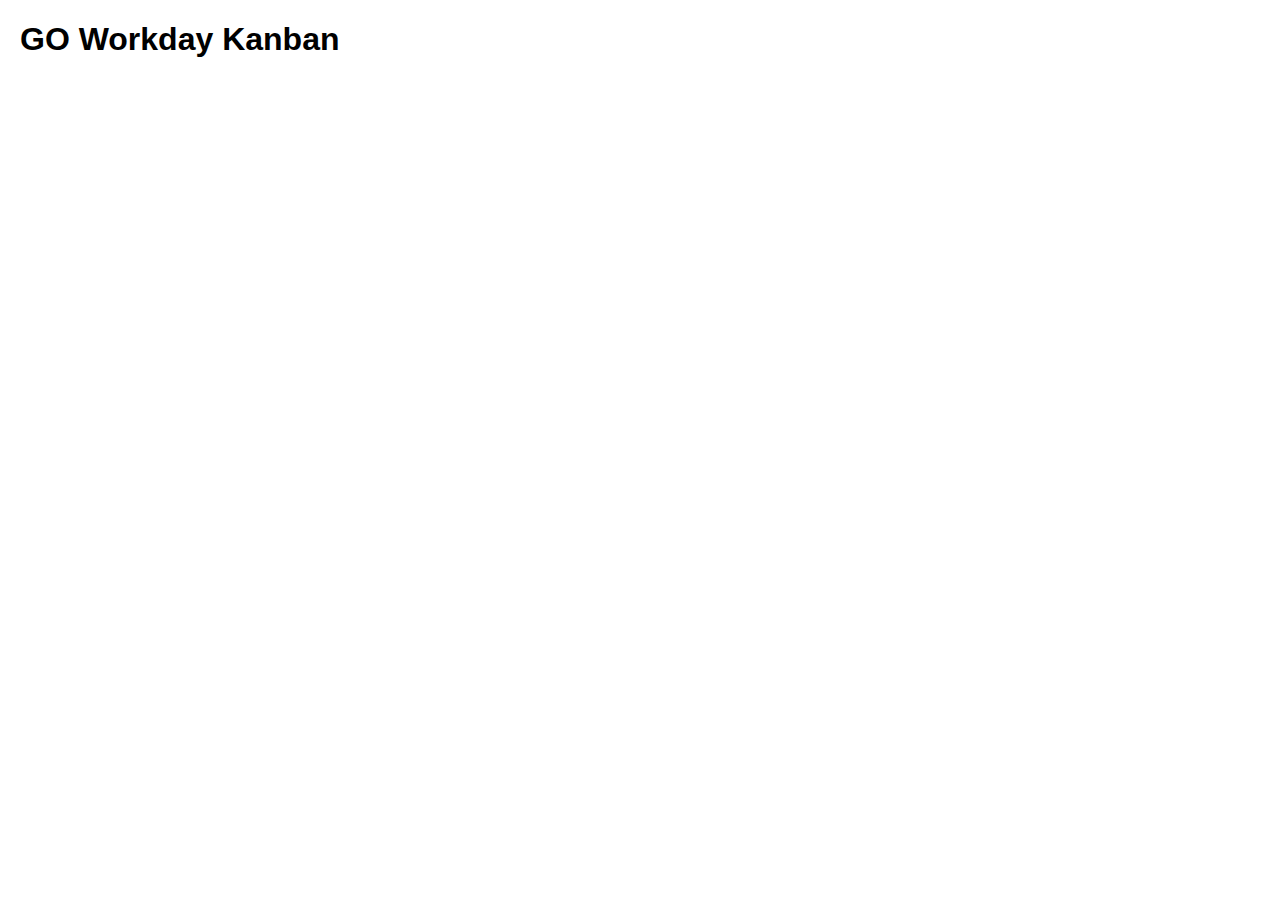
<file: index.html>
<!DOCTYPE html>
<html>
<head>
    <title></title>
	<link rel="stylesheet" href="css/styles.css">
	<link rel="stylesheet" href="css/print.css" type="text/css" media="print">
	<script src="js/vanillaes_csv.js"></script>
	<script src="js/process.js"></script>
</head>

<body>
<h1>GO Workday Kanban</h1>
</body>
</html>
</file>
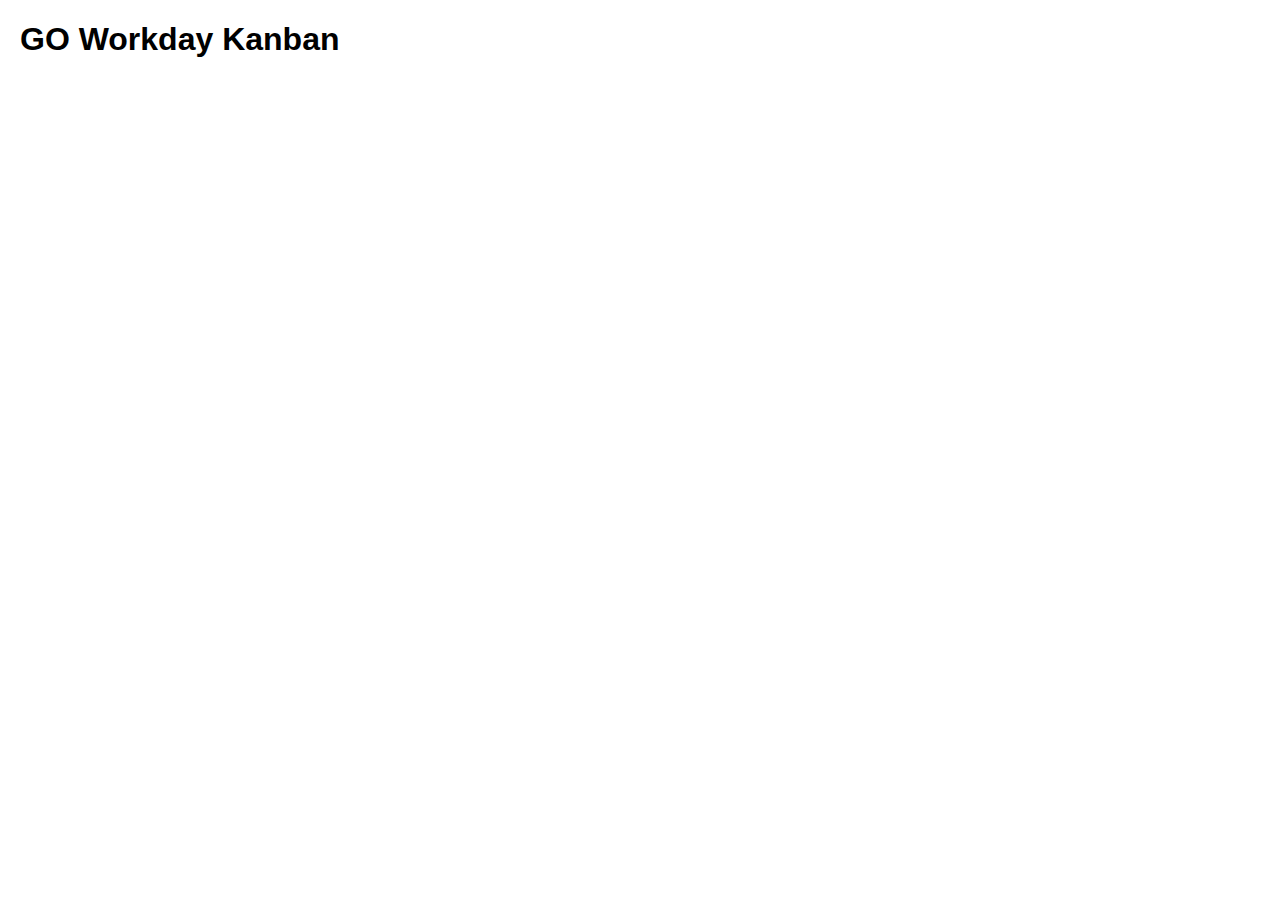
<file: kanban.html>
<!DOCTYPE html>
<html>
<head>
    <title></title>
	<link rel="stylesheet" href="css/styles.css">
	<script src="js/vanillaes_csv.js"></script>
	<script src="js/process.js"></script>
</head>

<body>
<h1>GO Workday Kanban</h1>
</body>
</html>
</file>
<file: css/styles.css>
body {
	margin: 20px;
	font-family: Arial, Helvetica, sans-serif;
}

#errors {
	background-color: #fcc;
}

section {
	margin-top: 35px;
	margin-bottom: 20px;
	page-break-after: auto;
	page-break-before: auto;
	page-break-inside: avoid;
}
section .main {
	/* font-size: 22px; */
	margin: auto;
	width: 70%;
}
section .more {
	padding-left: 50px;
}
section h2 {
	font-size: 3em;
}
section h1, section h2 {
	font-weight: normal;
}

section .lower {
	display: flex;
	justify-content: space-between;
	align-items: flex-start;
}
section .lower_left div, section .lower_right div {
	font-size: 18px;
	padding: 10px;
}
</file>
<file: css/print.css>
.no_print {
	display: none;
}
</file>
